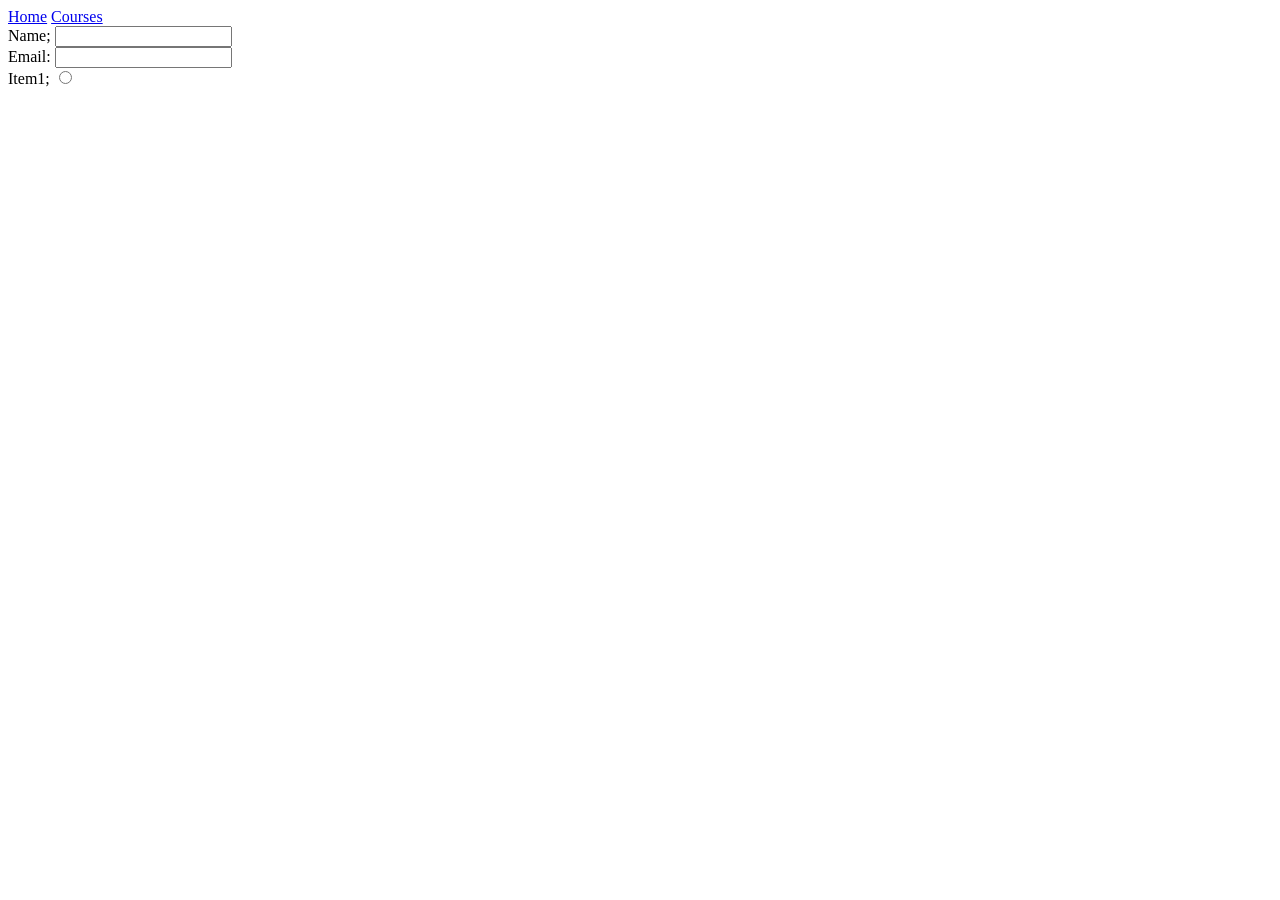
<file: Contact.html>
<!DOCTYPE html>
<html>
    <head>
        <title>Contact Me!</title>
    </head>
    <nav>
        <a  href="index.html">Home</a> 
        <a href="Courses.html">Courses</a>
    </nav>
    <body>
        <main>
            <form>  
                <label for="name">Name;</label>
                <input type="text" id="name">
                <br>
                <label for="email">Email:</label>
                <input type="email" id="email">
                <br>
                <label for="radio">Item1;</label>
                <input type="radio" id="radio">

            </form>
        </main>
    </body> 
    </html>
</file>
